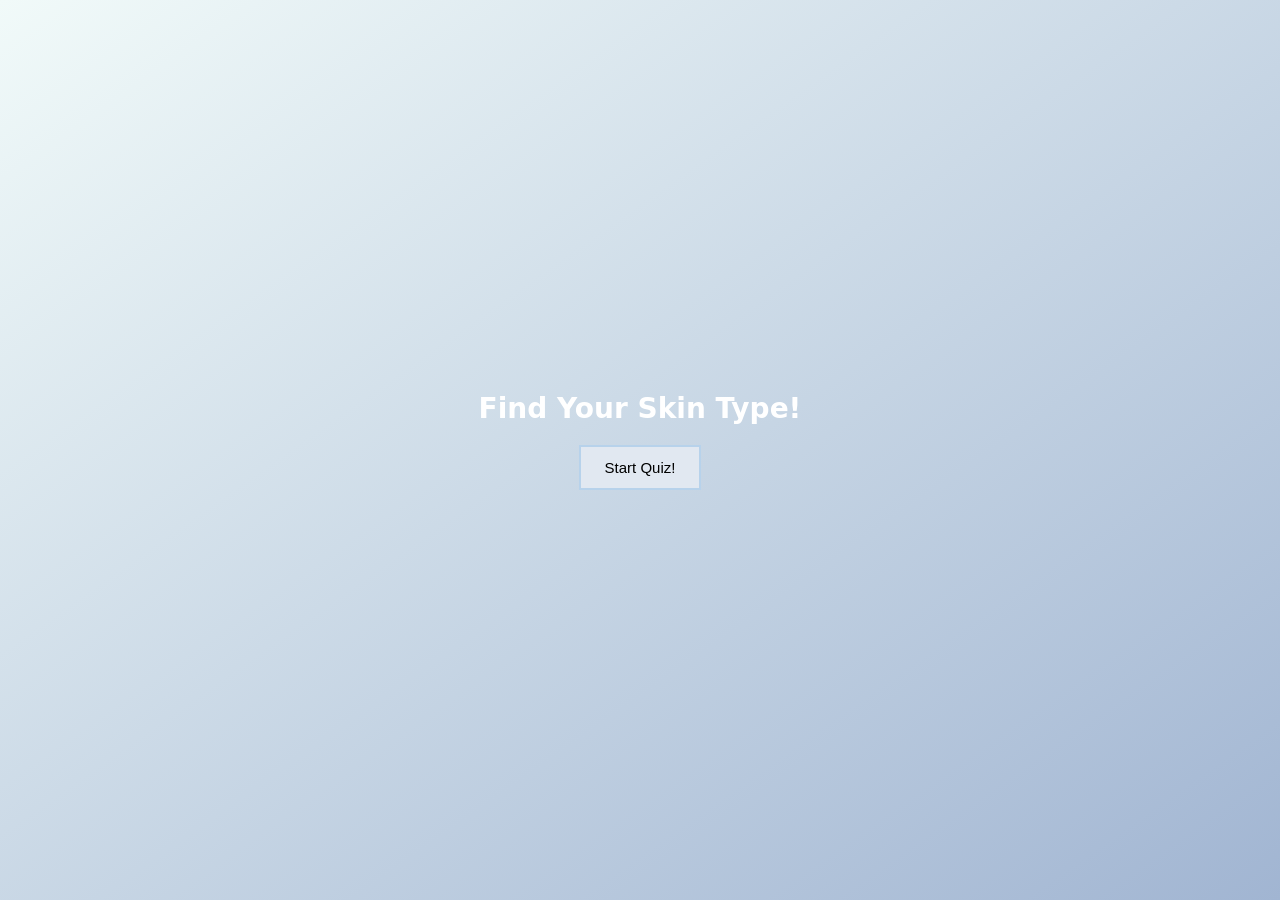
<file: create/src/index.html>
<!DOCTYPE html>
<html lang="en">
<head>
    <meta charset="UTF-8">
    <meta name="viewport" content="width=device-width, initial-scale=1.0">
    <title>Skin Type Quiz</title> 
    <link rel="stylesheet" href="style.css">
</head>
<body>
    <h2>Find Your Skin Type!</h2>
    <button id="start-btn" onclick="startQuiz()"> Start Quiz! </button>
    <div id="quiz" style="display: none;">
        <p class="question" id="question-text"></p>
        <div id="scale-buttons"></div>
    </div>

    <p id="result"></p>
    <script src="script.js"></script> 
</body>
</html>
</file>
<file: create/src/style.css>
body {
    font-family:system-ui, -apple-system, BlinkMacSystemFont, 'Segoe UI', Roboto, Oxygen, Ubuntu, Cantarell, 'Open Sans', 'Helvetica Neue', sans-serif;
    text-align: center;
    background: linear-gradient(to bottom right, rgb(241, 250, 249), rgb(161, 181, 210));
    height: 100vh;
    display: flex;
    flex-direction: column;
    justify-content: center;
    align-items: center;
    color: rgb(255, 255, 255);
    margin: 0;
}

h2 {
    font-size: 28px;
    margin-bottom: 20px;
}

#start-btn {
    padding: 12px 24px;
    font-size: 15px;
    cursor: pointer;
    background: rgb(225, 232, 241);
    border: 2px solid #b7d2eb;
    outline: none;
    transition: 1s ease-in-out;
}

.scale-btn { 
    padding: 10px; margin: 5px; cursor: pointer; 
}

#quiz {
    display: none;
    background: white;
    color: black;
    padding: 20px;
    border-radius: 10px;
    box-shadow: 0 4px 10px rgba(0, 0, 0, 0.2);
    backdrop-filter: blur(10px);
}

#result { 
    font-size: 22px; font-weight: bold; margin-top: 20px; color: #2c3e50; 
}
</file>
